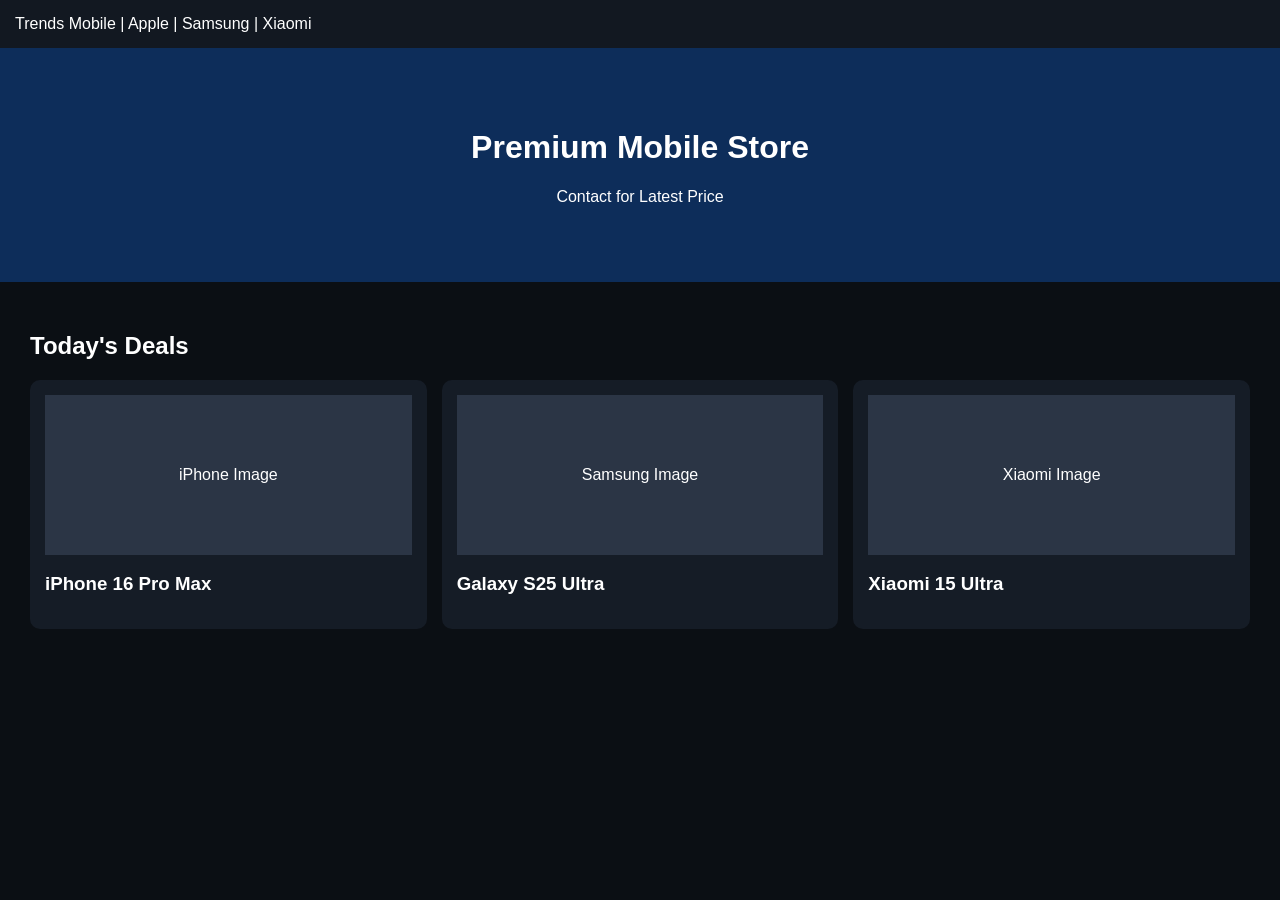
<file: index.html>
<!DOCTYPE html><html><head><link rel='stylesheet' href='style.css'><title>Trends Mobile</title></head><body>
<nav>Trends Mobile | Apple | Samsung | Xiaomi</nav>
<div class='hero'><h1>Premium Mobile Store</h1><p>Contact for Latest Price</p></div>
<div class='section'><h2>Today's Deals</h2><div class='grid'>
<div class='card'><div class='img'>iPhone Image</div><h3>iPhone 16 Pro Max</h3></div>
<div class='card'><div class='img'>Samsung Image</div><h3>Galaxy S25 Ultra</h3></div>
<div class='card'><div class='img'>Xiaomi Image</div><h3>Xiaomi 15 Ultra</h3></div>
</div></div></body></html>
</file>
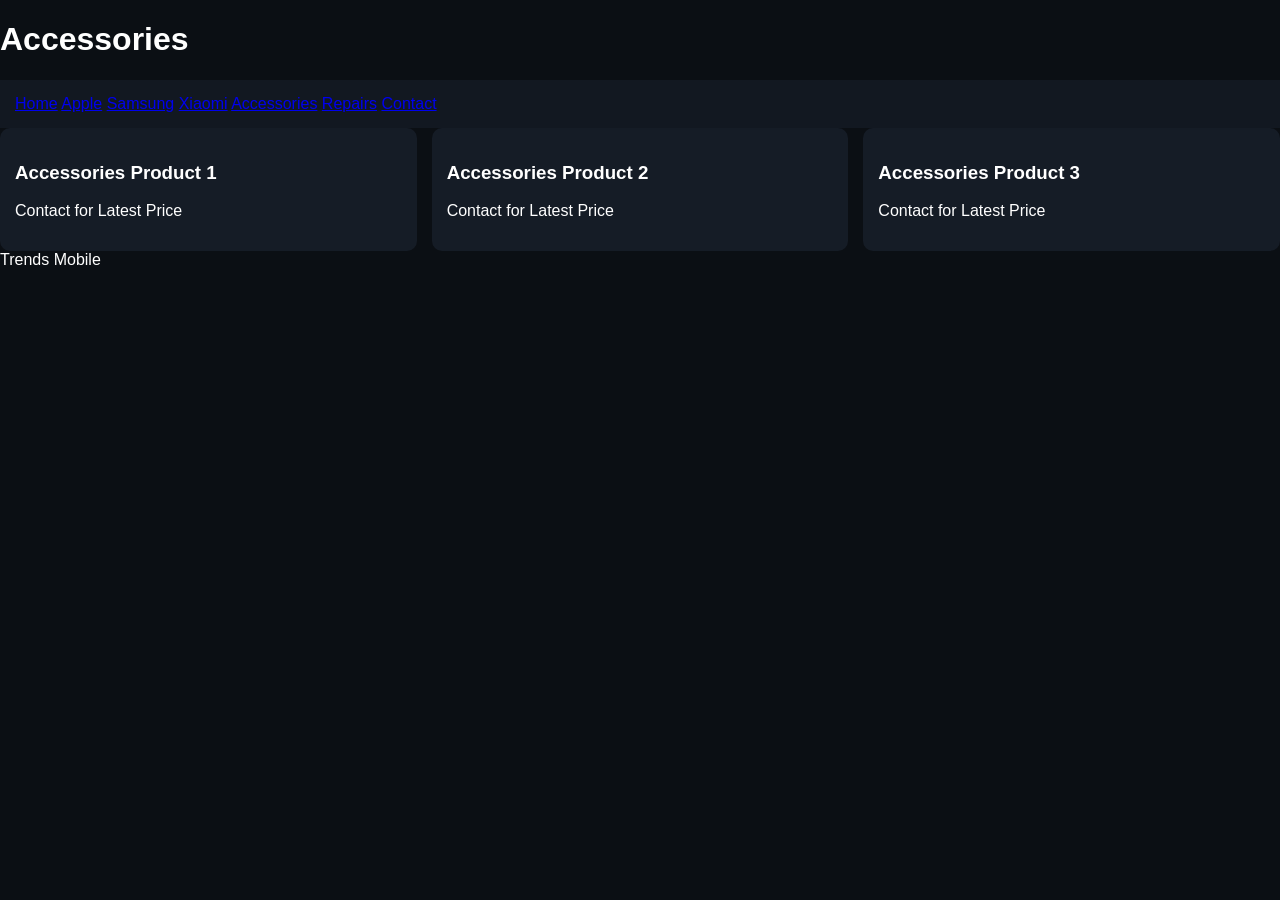
<file: accessories.html>
<!DOCTYPE html><html><head><title>Accessories</title>
<link rel="stylesheet" href="style.css"></head><body>
<header><h1>Accessories</h1></header>
<nav>
<a href="index.html">Home</a>
<a href="apple.html">Apple</a>
<a href="samsung.html">Samsung</a>
<a href="xiaomi.html">Xiaomi</a>
<a href="accessories.html">Accessories</a>
<a href="repairs.html">Repairs</a>
<a href="contact.html">Contact</a>
</nav>

<div class="grid">
<div class="card"><h3>Accessories Product 1</h3><p>Contact for Latest Price</p></div>
<div class="card"><h3>Accessories Product 2</h3><p>Contact for Latest Price</p></div>
<div class="card"><h3>Accessories Product 3</h3><p>Contact for Latest Price</p></div>
</div>
<footer>Trends Mobile</footer></body></html>
</file>
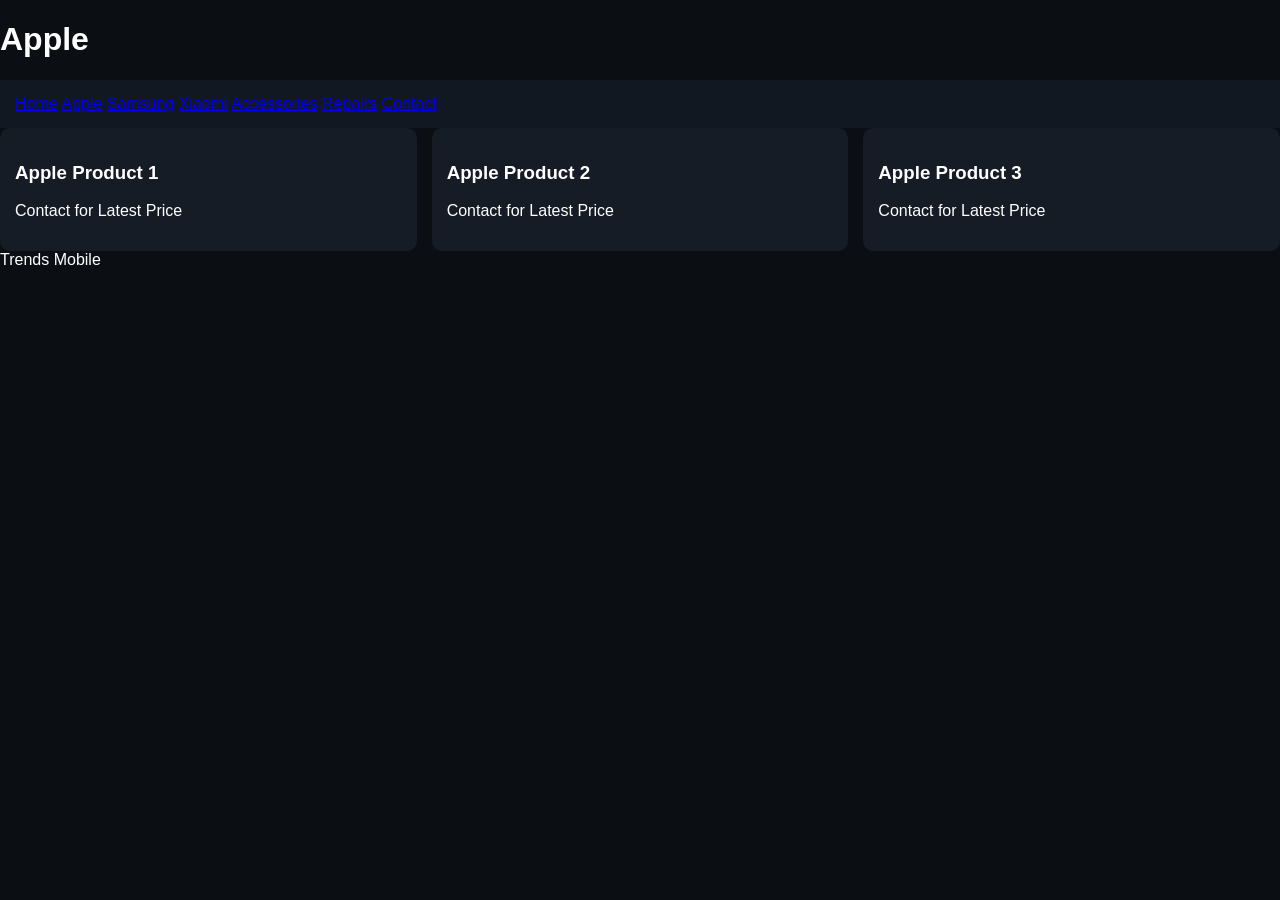
<file: apple.html>
<!DOCTYPE html><html><head><title>Apple</title>
<link rel="stylesheet" href="style.css"></head><body>
<header><h1>Apple</h1></header>
<nav>
<a href="index.html">Home</a>
<a href="apple.html">Apple</a>
<a href="samsung.html">Samsung</a>
<a href="xiaomi.html">Xiaomi</a>
<a href="accessories.html">Accessories</a>
<a href="repairs.html">Repairs</a>
<a href="contact.html">Contact</a>
</nav>

<div class="grid">
<div class="card"><h3>Apple Product 1</h3><p>Contact for Latest Price</p></div>
<div class="card"><h3>Apple Product 2</h3><p>Contact for Latest Price</p></div>
<div class="card"><h3>Apple Product 3</h3><p>Contact for Latest Price</p></div>
</div>
<footer>Trends Mobile</footer></body></html>
</file>
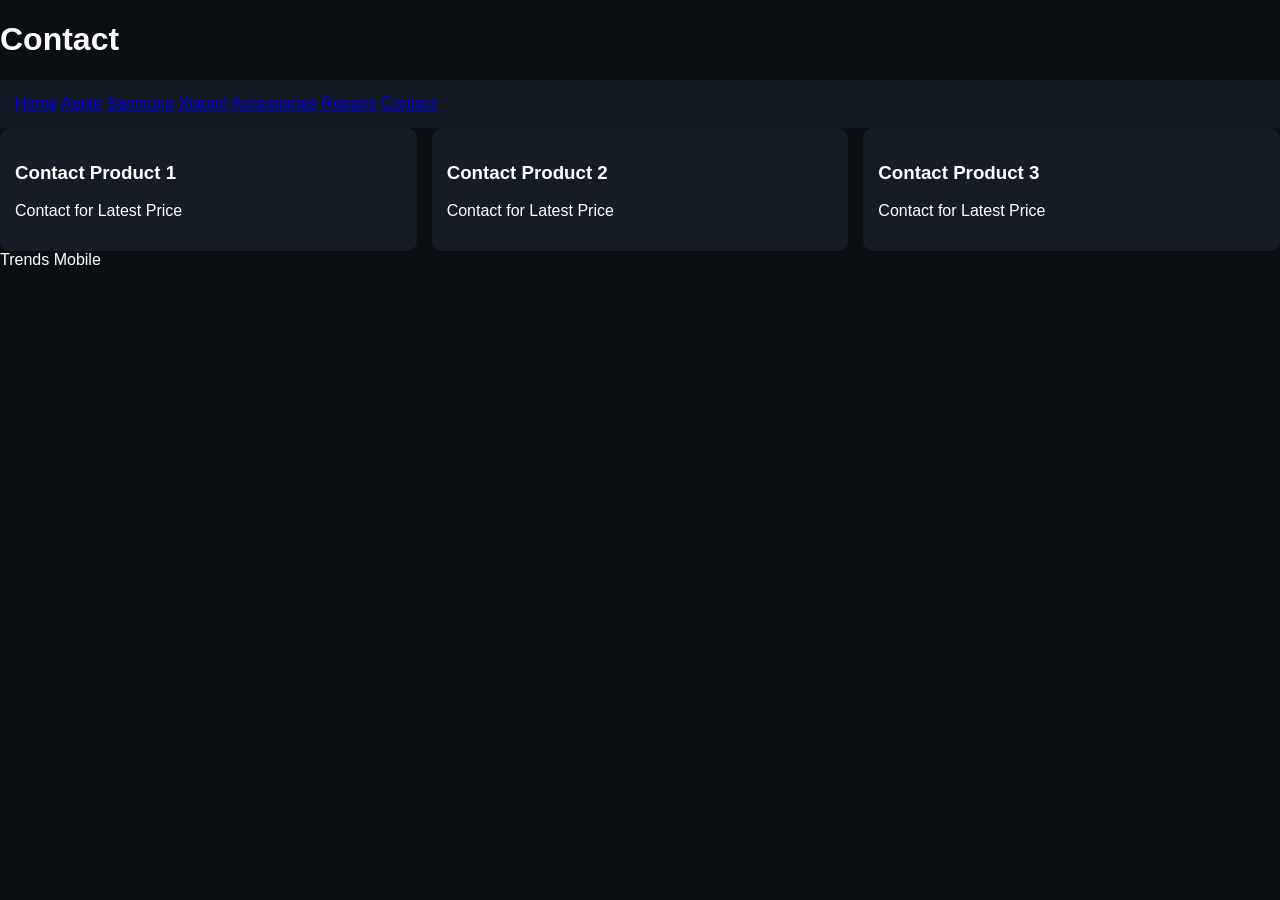
<file: contact.html>
<!DOCTYPE html><html><head><title>Contact</title>
<link rel="stylesheet" href="style.css"></head><body>
<header><h1>Contact</h1></header>
<nav>
<a href="index.html">Home</a>
<a href="apple.html">Apple</a>
<a href="samsung.html">Samsung</a>
<a href="xiaomi.html">Xiaomi</a>
<a href="accessories.html">Accessories</a>
<a href="repairs.html">Repairs</a>
<a href="contact.html">Contact</a>
</nav>

<div class="grid">
<div class="card"><h3>Contact Product 1</h3><p>Contact for Latest Price</p></div>
<div class="card"><h3>Contact Product 2</h3><p>Contact for Latest Price</p></div>
<div class="card"><h3>Contact Product 3</h3><p>Contact for Latest Price</p></div>
</div>
<footer>Trends Mobile</footer></body></html>
</file>
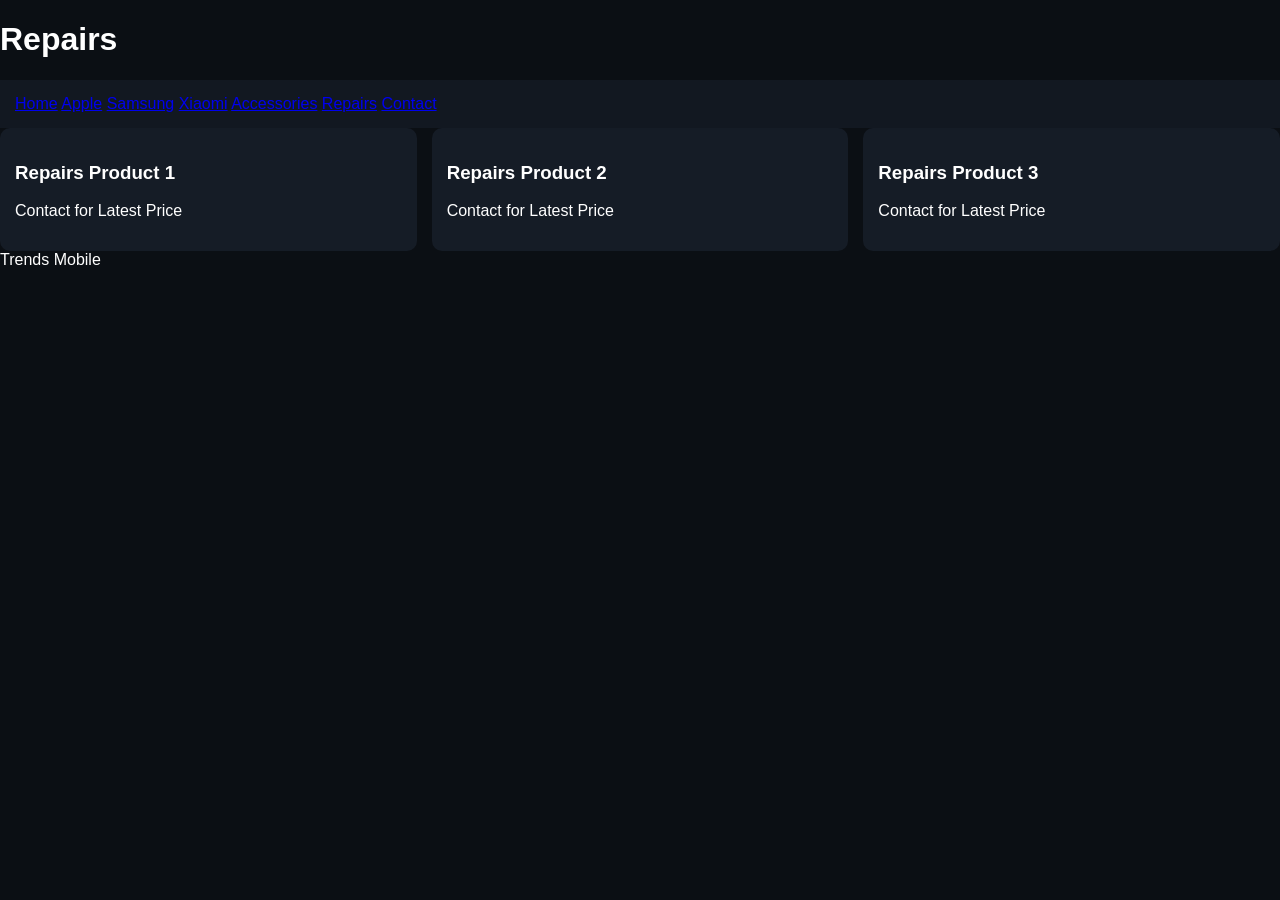
<file: repairs.html>
<!DOCTYPE html><html><head><title>Repairs</title>
<link rel="stylesheet" href="style.css"></head><body>
<header><h1>Repairs</h1></header>
<nav>
<a href="index.html">Home</a>
<a href="apple.html">Apple</a>
<a href="samsung.html">Samsung</a>
<a href="xiaomi.html">Xiaomi</a>
<a href="accessories.html">Accessories</a>
<a href="repairs.html">Repairs</a>
<a href="contact.html">Contact</a>
</nav>

<div class="grid">
<div class="card"><h3>Repairs Product 1</h3><p>Contact for Latest Price</p></div>
<div class="card"><h3>Repairs Product 2</h3><p>Contact for Latest Price</p></div>
<div class="card"><h3>Repairs Product 3</h3><p>Contact for Latest Price</p></div>
</div>
<footer>Trends Mobile</footer></body></html>
</file>
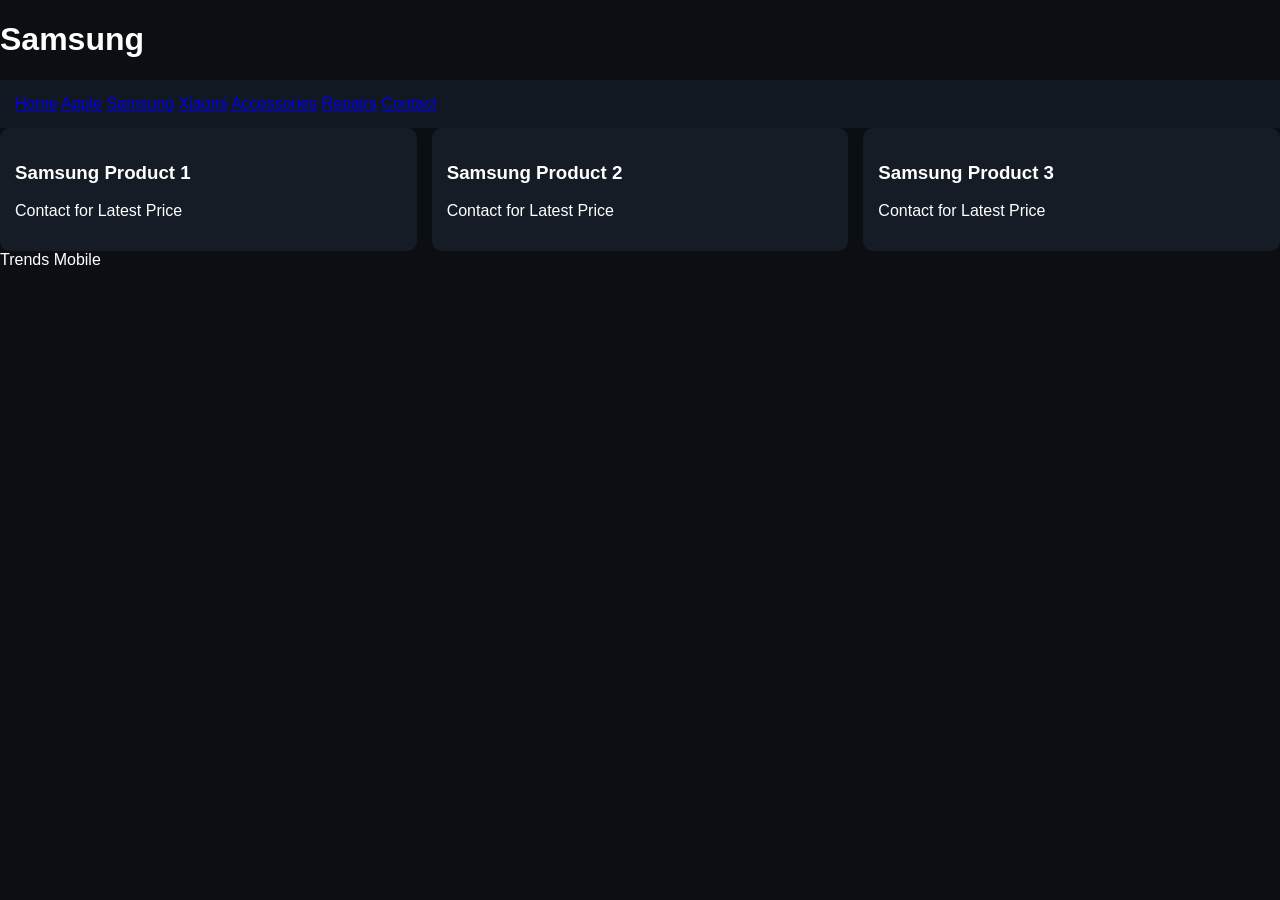
<file: samsung.html>
<!DOCTYPE html><html><head><title>Samsung</title>
<link rel="stylesheet" href="style.css"></head><body>
<header><h1>Samsung</h1></header>
<nav>
<a href="index.html">Home</a>
<a href="apple.html">Apple</a>
<a href="samsung.html">Samsung</a>
<a href="xiaomi.html">Xiaomi</a>
<a href="accessories.html">Accessories</a>
<a href="repairs.html">Repairs</a>
<a href="contact.html">Contact</a>
</nav>

<div class="grid">
<div class="card"><h3>Samsung Product 1</h3><p>Contact for Latest Price</p></div>
<div class="card"><h3>Samsung Product 2</h3><p>Contact for Latest Price</p></div>
<div class="card"><h3>Samsung Product 3</h3><p>Contact for Latest Price</p></div>
</div>
<footer>Trends Mobile</footer></body></html>
</file>
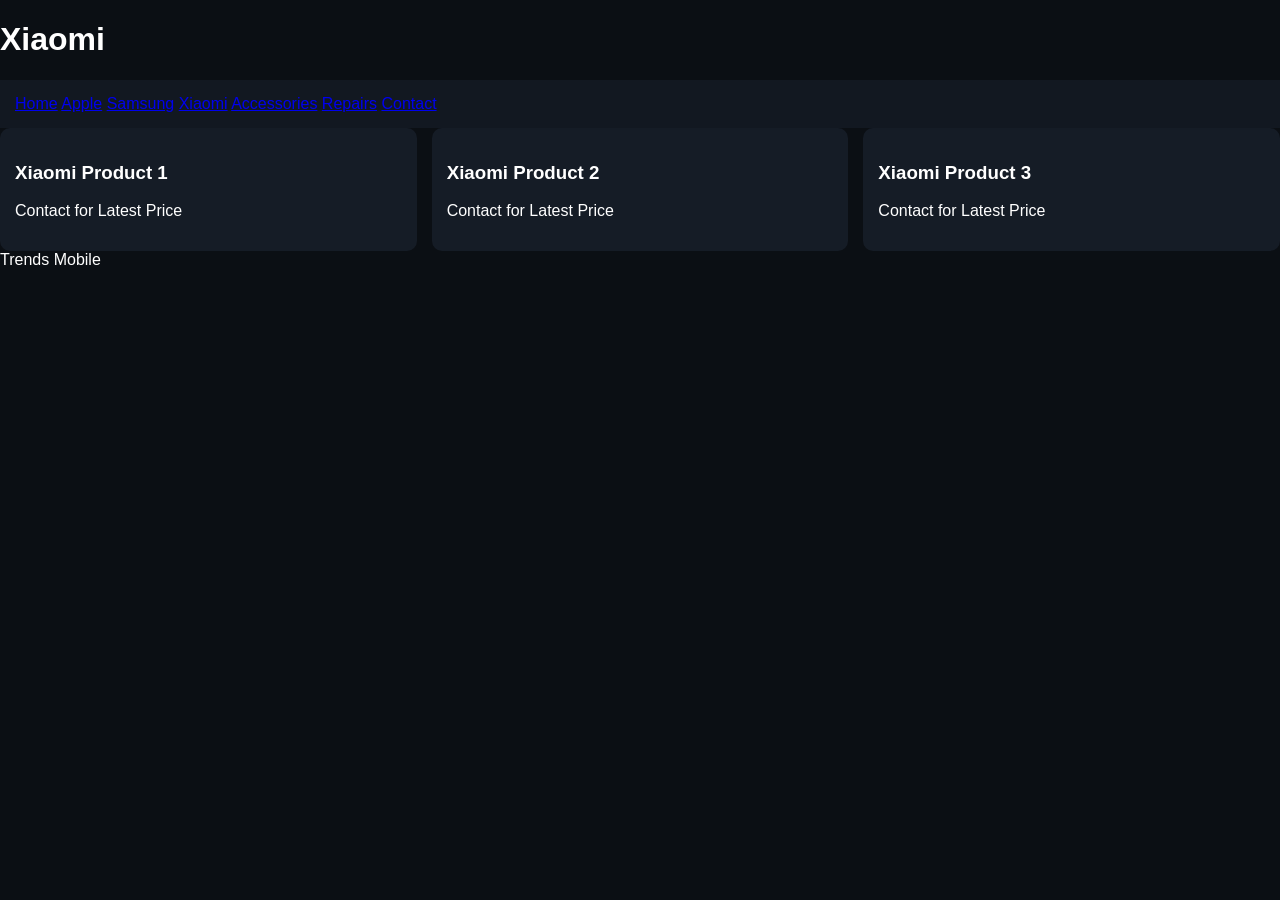
<file: xiaomi.html>
<!DOCTYPE html><html><head><title>Xiaomi</title>
<link rel="stylesheet" href="style.css"></head><body>
<header><h1>Xiaomi</h1></header>
<nav>
<a href="index.html">Home</a>
<a href="apple.html">Apple</a>
<a href="samsung.html">Samsung</a>
<a href="xiaomi.html">Xiaomi</a>
<a href="accessories.html">Accessories</a>
<a href="repairs.html">Repairs</a>
<a href="contact.html">Contact</a>
</nav>

<div class="grid">
<div class="card"><h3>Xiaomi Product 1</h3><p>Contact for Latest Price</p></div>
<div class="card"><h3>Xiaomi Product 2</h3><p>Contact for Latest Price</p></div>
<div class="card"><h3>Xiaomi Product 3</h3><p>Contact for Latest Price</p></div>
</div>
<footer>Trends Mobile</footer></body></html>
</file>
<file: style.css>
body{margin:0;font-family:Arial;background:#0b0f14;color:white} nav{background:#121821;padding:15px} .hero{padding:60px;text-align:center;background:#0d2d5a} .section{padding:30px} .grid{display:grid;grid-template-columns:repeat(auto-fit,minmax(220px,1fr));gap:15px} .card{background:#151c26;padding:15px;border-radius:10px} .img{height:160px;background:#2b3545;display:flex;align-items:center;justify-content:center}
</file>
